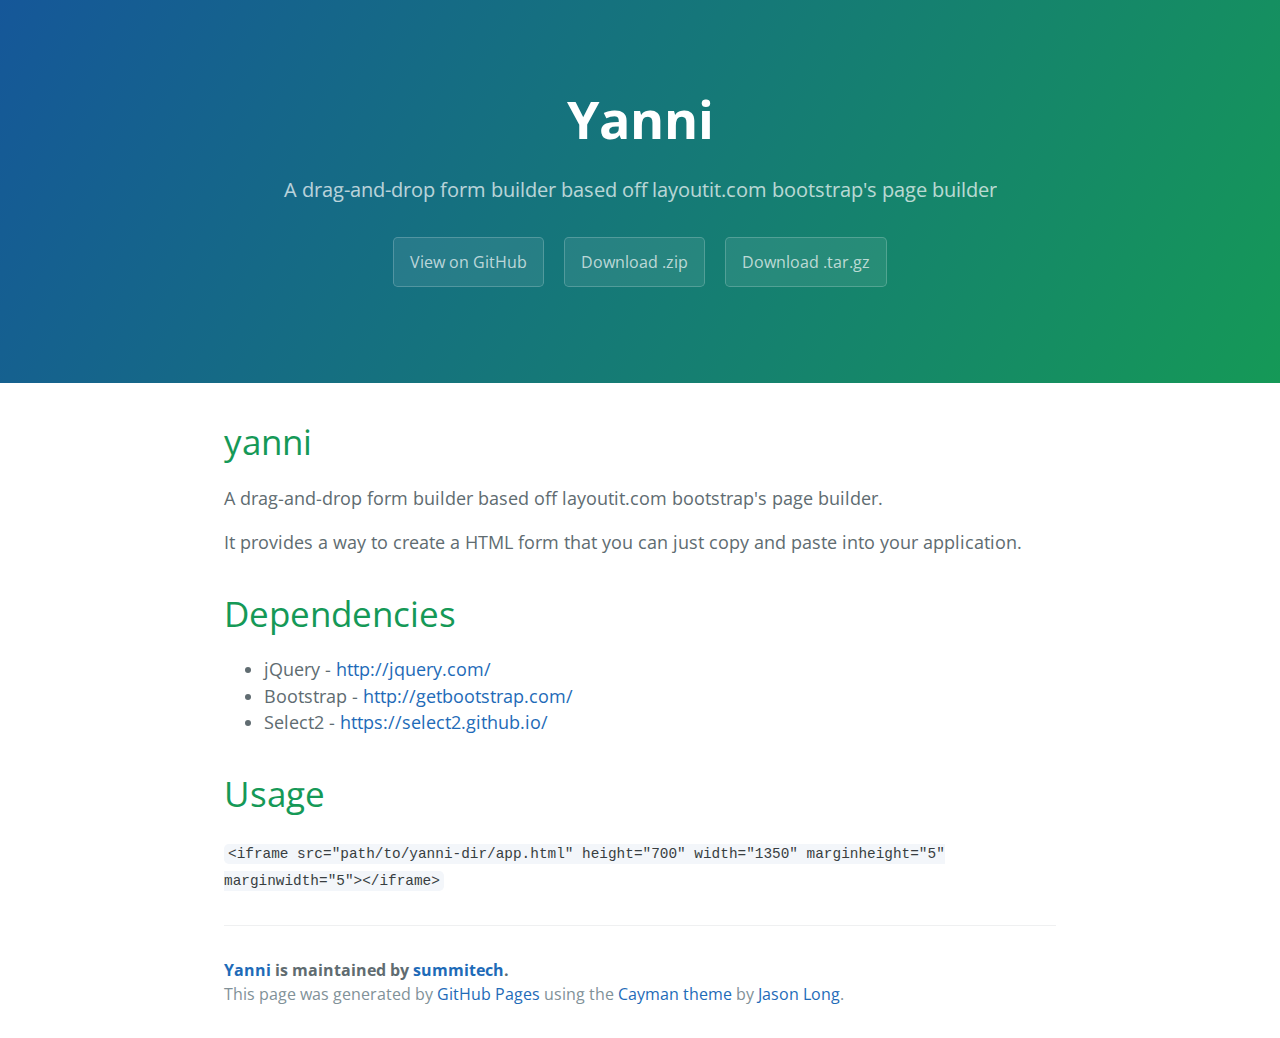
<file: index.html>
<!DOCTYPE html>
<html lang="en-us">
  <head>
    <meta charset="UTF-8">
    <title>Yanni by summitech</title>
    <meta name="viewport" content="width=device-width, initial-scale=1">
    <link rel="stylesheet" type="text/css" href="stylesheets/normalize.css" media="screen">
    <link href='https://fonts.googleapis.com/css?family=Open+Sans:400,700' rel='stylesheet' type='text/css'>
    <link rel="stylesheet" type="text/css" href="stylesheets/stylesheet.css" media="screen">
    <link rel="stylesheet" type="text/css" href="stylesheets/github-light.css" media="screen">
  </head>
  <body>
    <section class="page-header">
      <h1 class="project-name">Yanni</h1>
      <h2 class="project-tagline">A drag-and-drop form builder based off layoutit.com bootstrap&#39;s page builder </h2>
      <a href="https://github.com/summitech/yanni" class="btn">View on GitHub</a>
      <a href="https://github.com/summitech/yanni/zipball/master" class="btn">Download .zip</a>
      <a href="https://github.com/summitech/yanni/tarball/master" class="btn">Download .tar.gz</a>
    </section>

    <section class="main-content">
      <h1>
<a id="yanni" class="anchor" href="#yanni" aria-hidden="true"><span aria-hidden="true" class="octicon octicon-link"></span></a>yanni</h1>

<p>A drag-and-drop form builder based off layoutit.com bootstrap's page builder.</p>

<p>It provides a way to create a HTML form that you can just copy and paste into your application.</p>

<h1>
<a id="dependencies" class="anchor" href="#dependencies" aria-hidden="true"><span aria-hidden="true" class="octicon octicon-link"></span></a>Dependencies</h1>

<ul>
<li>jQuery - <a href="http://jquery.com/">http://jquery.com/</a>
</li>
<li>Bootstrap - <a href="http://getbootstrap.com/">http://getbootstrap.com/</a>
</li>
<li>Select2 - <a href="https://select2.github.io/">https://select2.github.io/</a>
</li>
</ul>

<h1>
<a id="usage" class="anchor" href="#usage" aria-hidden="true"><span aria-hidden="true" class="octicon octicon-link"></span></a>Usage</h1>

<p><code>&lt;iframe src="path/to/yanni-dir/app.html" height="700" width="1350" marginheight="5" marginwidth="5"&gt;&lt;/iframe&gt;</code></p>



      <footer class="site-footer">
        <span class="site-footer-owner"><a href="https://github.com/summitech/yanni">Yanni</a> is maintained by <a href="https://github.com/summitech">summitech</a>.</span>

        <span class="site-footer-credits">This page was generated by <a href="https://pages.github.com">GitHub Pages</a> using the <a href="https://github.com/jasonlong/cayman-theme">Cayman theme</a> by <a href="https://twitter.com/jasonlong">Jason Long</a>.</span>
      </footer>

    </section>

  
  </body>
</html>
</file>
<file: stylesheets/stylesheet.css>
* {
  box-sizing: border-box; }

body {
  padding: 0;
  margin: 0;
  font-family: "Open Sans", "Helvetica Neue", Helvetica, Arial, sans-serif;
  font-size: 16px;
  line-height: 1.5;
  color: #606c71; }

a {
  color: #1e6bb8;
  text-decoration: none; }
  a:hover {
    text-decoration: underline; }

.btn {
  display: inline-block;
  margin-bottom: 1rem;
  color: rgba(255, 255, 255, 0.7);
  background-color: rgba(255, 255, 255, 0.08);
  border-color: rgba(255, 255, 255, 0.2);
  border-style: solid;
  border-width: 1px;
  border-radius: 0.3rem;
  transition: color 0.2s, background-color 0.2s, border-color 0.2s; }
  .btn + .btn {
    margin-left: 1rem; }

.btn:hover {
  color: rgba(255, 255, 255, 0.8);
  text-decoration: none;
  background-color: rgba(255, 255, 255, 0.2);
  border-color: rgba(255, 255, 255, 0.3); }

@media screen and (min-width: 64em) {
  .btn {
    padding: 0.75rem 1rem; } }

@media screen and (min-width: 42em) and (max-width: 64em) {
  .btn {
    padding: 0.6rem 0.9rem;
    font-size: 0.9rem; } }

@media screen and (max-width: 42em) {
  .btn {
    display: block;
    width: 100%;
    padding: 0.75rem;
    font-size: 0.9rem; }
    .btn + .btn {
      margin-top: 1rem;
      margin-left: 0; } }

.page-header {
  color: #fff;
  text-align: center;
  background-color: #159957;
  background-image: linear-gradient(120deg, #155799, #159957); }

@media screen and (min-width: 64em) {
  .page-header {
    padding: 5rem 6rem; } }

@media screen and (min-width: 42em) and (max-width: 64em) {
  .page-header {
    padding: 3rem 4rem; } }

@media screen and (max-width: 42em) {
  .page-header {
    padding: 2rem 1rem; } }

.project-name {
  margin-top: 0;
  margin-bottom: 0.1rem; }

@media screen and (min-width: 64em) {
  .project-name {
    font-size: 3.25rem; } }

@media screen and (min-width: 42em) and (max-width: 64em) {
  .project-name {
    font-size: 2.25rem; } }

@media screen and (max-width: 42em) {
  .project-name {
    font-size: 1.75rem; } }

.project-tagline {
  margin-bottom: 2rem;
  font-weight: normal;
  opacity: 0.7; }

@media screen and (min-width: 64em) {
  .project-tagline {
    font-size: 1.25rem; } }

@media screen and (min-width: 42em) and (max-width: 64em) {
  .project-tagline {
    font-size: 1.15rem; } }

@media screen and (max-width: 42em) {
  .project-tagline {
    font-size: 1rem; } }

.main-content :first-child {
  margin-top: 0; }
.main-content img {
  max-width: 100%; }
.main-content h1, .main-content h2, .main-content h3, .main-content h4, .main-content h5, .main-content h6 {
  margin-top: 2rem;
  margin-bottom: 1rem;
  font-weight: normal;
  color: #159957; }
.main-content p {
  margin-bottom: 1em; }
.main-content code {
  padding: 2px 4px;
  font-family: Consolas, "Liberation Mono", Menlo, Courier, monospace;
  font-size: 0.9rem;
  color: #383e41;
  background-color: #f3f6fa;
  border-radius: 0.3rem; }
.main-content pre {
  padding: 0.8rem;
  margin-top: 0;
  margin-bottom: 1rem;
  font: 1rem Consolas, "Liberation Mono", Menlo, Courier, monospace;
  color: #567482;
  word-wrap: normal;
  background-color: #f3f6fa;
  border: solid 1px #dce6f0;
  border-radius: 0.3rem; }
  .main-content pre > code {
    padding: 0;
    margin: 0;
    font-size: 0.9rem;
    color: #567482;
    word-break: normal;
    white-space: pre;
    background: transparent;
    border: 0; }
.main-content .highlight {
  margin-bottom: 1rem; }
  .main-content .highlight pre {
    margin-bottom: 0;
    word-break: normal; }
.main-content .highlight pre, .main-content pre {
  padding: 0.8rem;
  overflow: auto;
  font-size: 0.9rem;
  line-height: 1.45;
  border-radius: 0.3rem; }
.main-content pre code, .main-content pre tt {
  display: inline;
  max-width: initial;
  padding: 0;
  margin: 0;
  overflow: initial;
  line-height: inherit;
  word-wrap: normal;
  background-color: transparent;
  border: 0; }
  .main-content pre code:before, .main-content pre code:after, .main-content pre tt:before, .main-content pre tt:after {
    content: normal; }
.main-content ul, .main-content ol {
  margin-top: 0; }
.main-content blockquote {
  padding: 0 1rem;
  margin-left: 0;
  color: #819198;
  border-left: 0.3rem solid #dce6f0; }
  .main-content blockquote > :first-child {
    margin-top: 0; }
  .main-content blockquote > :last-child {
    margin-bottom: 0; }
.main-content table {
  display: block;
  width: 100%;
  overflow: auto;
  word-break: normal;
  word-break: keep-all; }
  .main-content table th {
    font-weight: bold; }
  .main-content table th, .main-content table td {
    padding: 0.5rem 1rem;
    border: 1px solid #e9ebec; }
.main-content dl {
  padding: 0; }
  .main-content dl dt {
    padding: 0;
    margin-top: 1rem;
    font-size: 1rem;
    font-weight: bold; }
  .main-content dl dd {
    padding: 0;
    margin-bottom: 1rem; }
.main-content hr {
  height: 2px;
  padding: 0;
  margin: 1rem 0;
  background-color: #eff0f1;
  border: 0; }

@media screen and (min-width: 64em) {
  .main-content {
    max-width: 64rem;
    padding: 2rem 6rem;
    margin: 0 auto;
    font-size: 1.1rem; } }

@media screen and (min-width: 42em) and (max-width: 64em) {
  .main-content {
    padding: 2rem 4rem;
    font-size: 1.1rem; } }

@media screen and (max-width: 42em) {
  .main-content {
    padding: 2rem 1rem;
    font-size: 1rem; } }

.site-footer {
  padding-top: 2rem;
  margin-top: 2rem;
  border-top: solid 1px #eff0f1; }

.site-footer-owner {
  display: block;
  font-weight: bold; }

.site-footer-credits {
  color: #819198; }

@media screen and (min-width: 64em) {
  .site-footer {
    font-size: 1rem; } }

@media screen and (min-width: 42em) and (max-width: 64em) {
  .site-footer {
    font-size: 1rem; } }

@media screen and (max-width: 42em) {
  .site-footer {
    font-size: 0.9rem; } }
</file>
<file: stylesheets/github-light.css>
/*
The MIT License (MIT)

Copyright (c) 2016 GitHub, Inc.

Permission is hereby granted, free of charge, to any person obtaining a copy
of this software and associated documentation files (the "Software"), to deal
in the Software without restriction, including without limitation the rights
to use, copy, modify, merge, publish, distribute, sublicense, and/or sell
copies of the Software, and to permit persons to whom the Software is
furnished to do so, subject to the following conditions:

The above copyright notice and this permission notice shall be included in all
copies or substantial portions of the Software.

THE SOFTWARE IS PROVIDED "AS IS", WITHOUT WARRANTY OF ANY KIND, EXPRESS OR
IMPLIED, INCLUDING BUT NOT LIMITED TO THE WARRANTIES OF MERCHANTABILITY,
FITNESS FOR A PARTICULAR PURPOSE AND NONINFRINGEMENT. IN NO EVENT SHALL THE
AUTHORS OR COPYRIGHT HOLDERS BE LIABLE FOR ANY CLAIM, DAMAGES OR OTHER
LIABILITY, WHETHER IN AN ACTION OF CONTRACT, TORT OR OTHERWISE, ARISING FROM,
OUT OF OR IN CONNECTION WITH THE SOFTWARE OR THE USE OR OTHER DEALINGS IN THE
SOFTWARE.

*/

.pl-c /* comment */ {
  color: #969896;
}

.pl-c1 /* constant, variable.other.constant, support, meta.property-name, support.constant, support.variable, meta.module-reference, markup.raw, meta.diff.header */,
.pl-s .pl-v /* string variable */ {
  color: #0086b3;
}

.pl-e /* entity */,
.pl-en /* entity.name */ {
  color: #795da3;
}

.pl-smi /* variable.parameter.function, storage.modifier.package, storage.modifier.import, storage.type.java, variable.other */,
.pl-s .pl-s1 /* string source */ {
  color: #333;
}

.pl-ent /* entity.name.tag */ {
  color: #63a35c;
}

.pl-k /* keyword, storage, storage.type */ {
  color: #a71d5d;
}

.pl-s /* string */,
.pl-pds /* punctuation.definition.string, string.regexp.character-class */,
.pl-s .pl-pse .pl-s1 /* string punctuation.section.embedded source */,
.pl-sr /* string.regexp */,
.pl-sr .pl-cce /* string.regexp constant.character.escape */,
.pl-sr .pl-sre /* string.regexp source.ruby.embedded */,
.pl-sr .pl-sra /* string.regexp string.regexp.arbitrary-repitition */ {
  color: #183691;
}

.pl-v /* variable */ {
  color: #ed6a43;
}

.pl-id /* invalid.deprecated */ {
  color: #b52a1d;
}

.pl-ii /* invalid.illegal */ {
  color: #f8f8f8;
  background-color: #b52a1d;
}

.pl-sr .pl-cce /* string.regexp constant.character.escape */ {
  font-weight: bold;
  color: #63a35c;
}

.pl-ml /* markup.list */ {
  color: #693a17;
}

.pl-mh /* markup.heading */,
.pl-mh .pl-en /* markup.heading entity.name */,
.pl-ms /* meta.separator */ {
  font-weight: bold;
  color: #1d3e81;
}

.pl-mq /* markup.quote */ {
  color: #008080;
}

.pl-mi /* markup.italic */ {
  font-style: italic;
  color: #333;
}

.pl-mb /* markup.bold */ {
  font-weight: bold;
  color: #333;
}

.pl-md /* markup.deleted, meta.diff.header.from-file */ {
  color: #bd2c00;
  background-color: #ffecec;
}

.pl-mi1 /* markup.inserted, meta.diff.header.to-file */ {
  color: #55a532;
  background-color: #eaffea;
}

.pl-mdr /* meta.diff.range */ {
  font-weight: bold;
  color: #795da3;
}

.pl-mo /* meta.output */ {
  color: #1d3e81;
}
</file>
